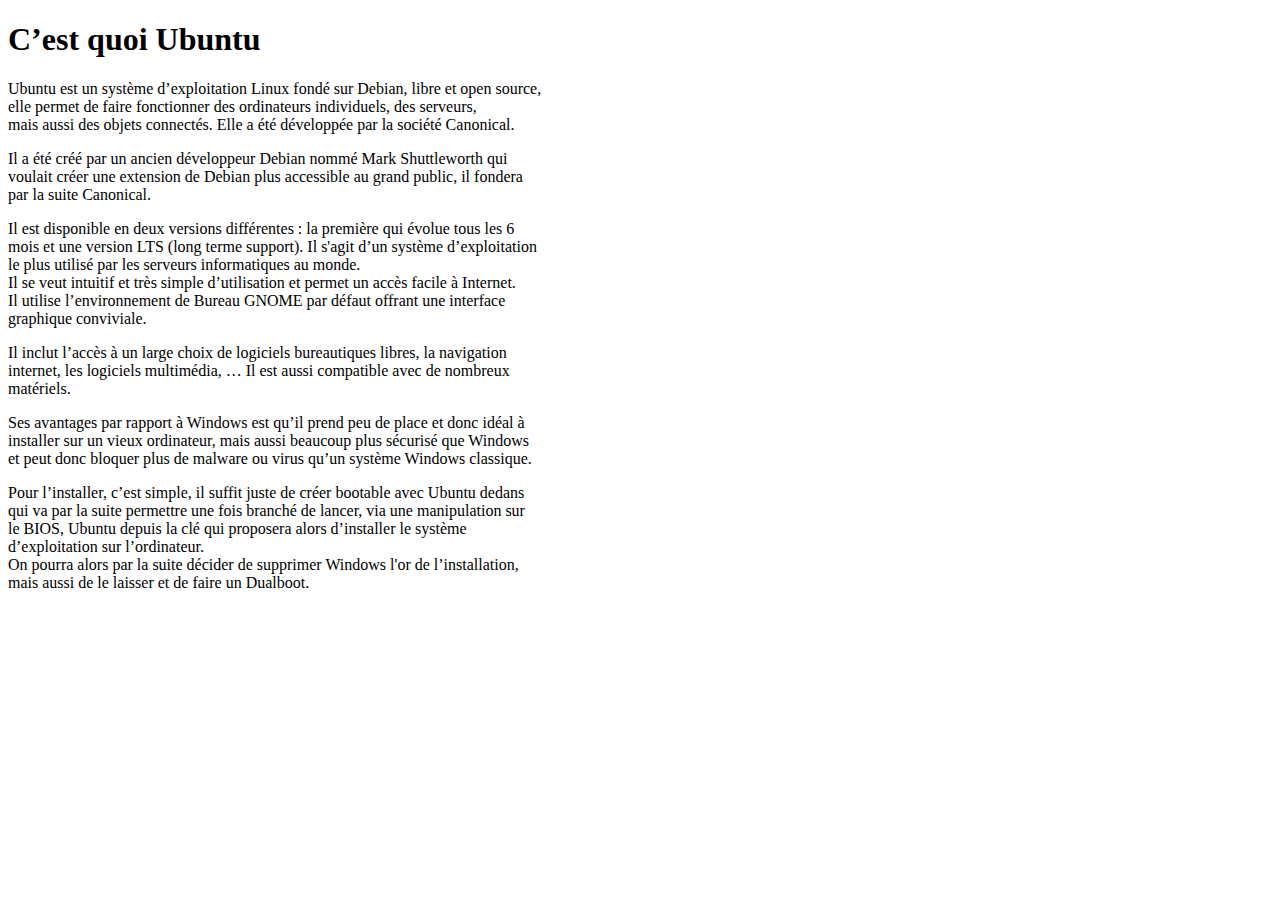
<file: Article sur Ubuntu Yannis Voisin/index.html>
<!DOCTYPE html>
<html lang="fr">
<head>
    <meta charset="UTF-8">
    <meta name="viewport" content="width=device-width, initial-scale=1.0">
    <title>Article sur Ubuntu</title>
</head>
<body>
    <h1>C’est quoi Ubuntu</h1>
    <p>
        Ubuntu est un système d’exploitation Linux fondé sur Debian, libre et open source,<br> elle permet de faire fonctionner des ordinateurs individuels, des serveurs,<br> mais aussi des objets connectés. Elle a été développée par la société Canonical.
    </p>
    <p>
        Il a été créé par un ancien développeur Debian nommé Mark Shuttleworth qui<br> voulait créer une extension de Debian plus accessible au grand public, il fondera<br> par la suite Canonical.
    </p>
    <p>
        Il est disponible en deux versions différentes : la première qui évolue tous les 6<br> mois et une version LTS (long terme support). Il s'agit d’un système d’exploitation<br> le plus utilisé par les serveurs informatiques au monde.
        <br>Il se veut intuitif et très simple d’utilisation et permet un accès facile à Internet.
        <br>Il utilise l’environnement de Bureau GNOME par défaut offrant une interface <br>graphique conviviale.
    </p>
    <p>
        Il inclut l’accès à un large choix de logiciels bureautiques libres, la navigation<br> internet, les logiciels multimédia, … Il est aussi compatible avec de nombreux<br> matériels.
    </p>
    <p>
        Ses avantages par rapport à Windows est qu’il prend peu de place et donc idéal à<br> installer sur un vieux ordinateur, mais aussi beaucoup plus sécurisé que Windows<br> et peut donc bloquer plus de malware ou virus qu’un système Windows classique.
    </p>
    <p>
        Pour l’installer, c’est simple, il suffit juste de créer bootable avec Ubuntu dedans<br> qui va par la suite permettre une fois branché de lancer, via une manipulation sur<br> le BIOS, Ubuntu depuis la clé qui proposera alors d’installer le système<br> d’exploitation sur l’ordinateur.
        <br>On pourra alors par la suite décider de supprimer Windows l'or de l’installation,<br> mais aussi de le laisser et de faire un Dualboot.
    </p>
</body>
</html>
</file>
